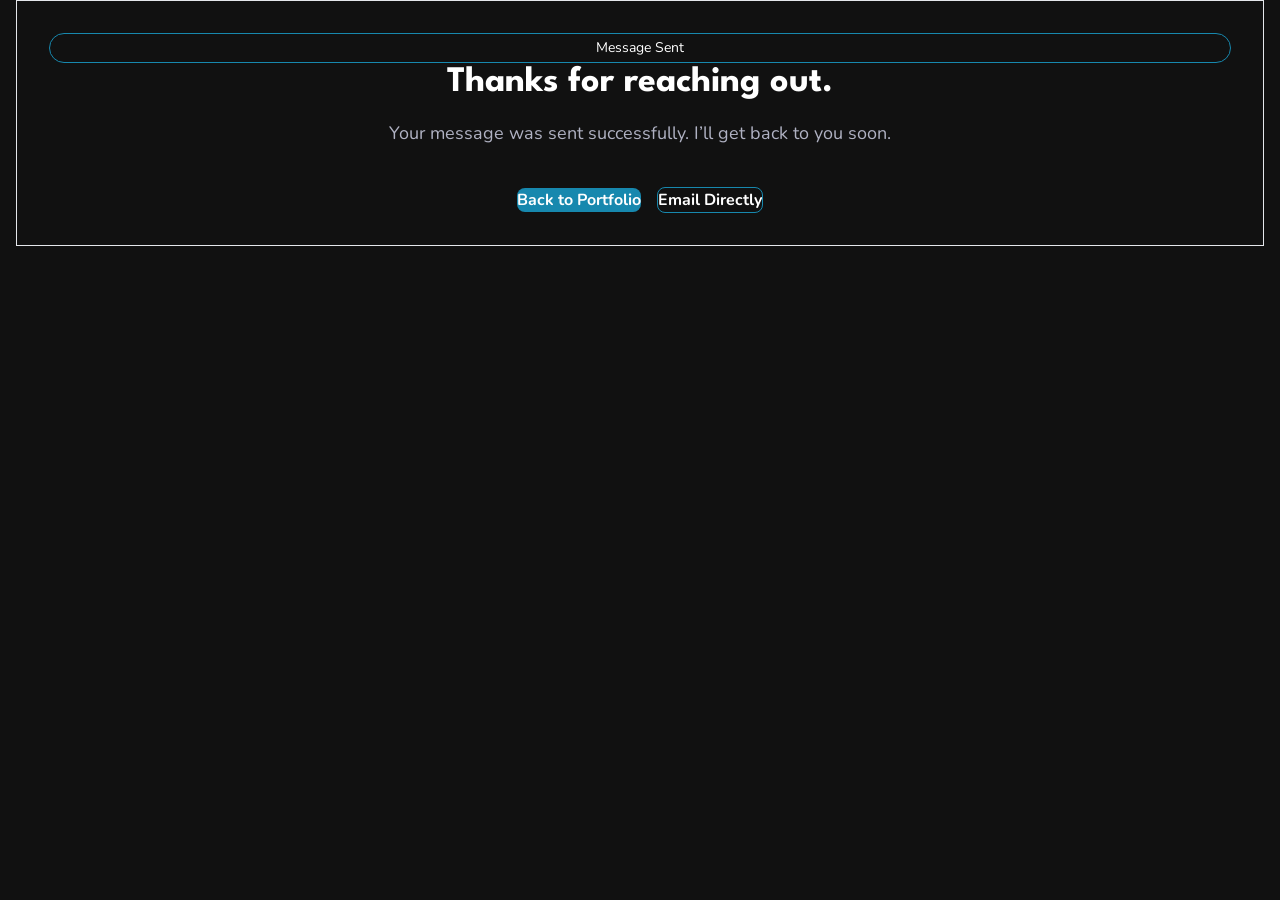
<file: thank-you/index.html>
<!DOCTYPE html>
<html lang="en">
  <head>
    <meta charset="UTF-8" />
    <meta name="viewport" content="width=device-width, initial-scale=1.0" />
    <title>Thank You</title>
    <link rel="stylesheet" href="../font.css" />
    <link rel="stylesheet" href="../output.css" />
    <link rel="stylesheet" href="../style.css" />
  </head>
  <body class="min-h-screen bg-[#111] text-white font-['Nunito']">
    <main class="min-h-screen flex items-center justify-center px-4">
      <section
        class="w-full max-w-2xl rounded-[28px] border border-[#1788ae]/40 bg-[#0f1720] p-8 md:p-12 text-center shadow-[0_20px_80px_rgba(23,136,174,0.18)]"
      >
        <p class="inline-block rounded-full border border-[#1788ae] px-4 py-1 text-sm text-[#23b9eb]">
          Message Sent
        </p>
        <h1 class="mt-6 text-4xl md:text-5xl font-['Spartan'] font-bold">
          Thanks for reaching out.
        </h1>
        <p class="mt-4 text-lg text-[#b0b2c3] leading-8">
          Your message was sent successfully. I’ll get back to you soon.
        </p>
        <div class="mt-10 flex flex-col sm:flex-row items-center justify-center gap-4">
          <a
            href="/"
            class="bg-[#1788ae] hover:bg-[#1280a4] transition rounded-lg px-6 py-3 font-bold"
          >
            Back to Portfolio
          </a>
          <a
            href="https://mail.google.com/mail/?view=cm&fs=1&to=yashsachdev007@gmail.com"
            target="_blank"
            rel="noopener noreferrer"
            class="border border-[#1788ae] text-[#23b9eb] hover:bg-[#1788ae]/10 transition rounded-lg px-6 py-3 font-bold"
          >
            Email Directly
          </a>
        </div>
      </section>
    </main>
  </body>
</html>
</file>
<file: font.css>
@import url('https://fonts.googleapis.com/css2?family=Dancing+Script:wght@400;500;600;700&display=swap');
@import url('https://fonts.googleapis.com/css2?family=Merriweather:ital,wght@0,300;0,400;0,700;1,300;1,400&family=Nunito:wght@300;400;600;700;800;900&family=Russo+One&family=Spartan:wght@700;800;900&display=swap');
</file>
<file: style.css>
#wrapper-canvas canvas {
    max-width: 100%;
}

.project-laptop {
    --laptop-glow: rgba(56, 189, 248, 0.35);
    --screen-fit: cover;
    --screen-scale: 1;
    --screen-position: 50% 0%;
    position: relative;
    width: min(100%, 430px);
    margin: 0 auto;
    padding: 0 6px 28px;
}

.project-laptop-screen {
    position: relative;
    overflow: hidden;
    padding: 10px 8px 10px;
    border-radius: 22px;
    background: linear-gradient(180deg, #334155 0%, #0f172a 18%, #020617 100%);
    border: 1px solid rgba(148, 163, 184, 0.18);
    box-shadow:
        0 34px 78px var(--laptop-glow),
        0 16px 28px rgba(2, 6, 23, 0.5),
        inset 0 1px 0 rgba(255, 255, 255, 0.08);
}

.project-laptop-screen::before {
    content: "";
    position: absolute;
    left: 50%;
    top: 4px;
    transform: translateX(-50%);
    width: 64px;
    height: 7px;
    border-radius: 999px;
    background: linear-gradient(180deg, rgba(100, 116, 139, 0.5), rgba(15, 23, 42, 0.18));
    z-index: 2;
}

.project-laptop-screen::after {
    content: "";
    position: absolute;
    inset: 0;
    border-radius: inherit;
    background:
        linear-gradient(120deg, rgba(255, 255, 255, 0.08) 0%, rgba(255, 255, 255, 0) 34%),
        linear-gradient(180deg, rgba(255, 255, 255, 0.02), rgba(255, 255, 255, 0));
    pointer-events: none;
    z-index: 2;
}

.project-laptop-viewport {
    overflow: hidden;
    width: 100%;
    aspect-ratio: 16 / 9;
    border-radius: 15px;
    border: 1px solid rgba(148, 163, 184, 0.1);
    background: #020617;
    box-shadow:
        inset 0 0 0 1px rgba(255, 255, 255, 0.03),
        0 0 0 1px rgba(15, 23, 42, 0.28);
}

.project-laptop-display {
    display: block;
    width: 100%;
    height: 100%;
    object-fit: var(--screen-fit);
    object-position: var(--screen-position);
    transform: translateZ(0) scale(var(--screen-scale));
    transform-origin: center top;
}

.project-laptop-base {
    position: absolute;
    left: 50%;
    bottom: 8px;
    transform: translateX(-50%);
    width: 114%;
    height: 20px;
    border-radius: 0 0 34px 34px;
    background: linear-gradient(180deg, #e2e8f0 0%, #cbd5e1 16%, #94a3b8 54%, #475569 100%);
    box-shadow:
        0 12px 28px rgba(0, 0, 0, 0.36),
        inset 0 1px 0 rgba(255, 255, 255, 0.36);
}

.project-laptop-base::before {
    content: "";
    position: absolute;
    left: 0;
    right: 0;
    top: 0;
    height: 4px;
    border-radius: 999px;
    background: linear-gradient(90deg, rgba(255, 255, 255, 0.05), rgba(255, 255, 255, 0.45), rgba(255, 255, 255, 0.05));
}

.project-laptop-base::after {
    content: "";
    position: absolute;
    left: 50%;
    top: 3px;
    transform: translateX(-50%);
    width: 23%;
    height: 4px;
    border-radius: 999px;
    background: rgba(15, 23, 42, 0.22);
}

.project-laptop-shadow {
    position: absolute;
    left: 50%;
    bottom: -6px;
    transform: translateX(-50%);
    width: 78%;
    height: 20px;
    border-radius: 999px;
    background: radial-gradient(circle, rgba(15, 23, 42, 0.55) 0%, rgba(15, 23, 42, 0) 72%);
    pointer-events: none;
}
/* Modal Overlay */
.modal-overlay {
    position: fixed;
    inset: 0;
    background: rgba(3, 7, 18, 0.82);
    backdrop-filter: blur(10px);
    opacity: 0;
    visibility: hidden;
    transition: opacity 0.3s ease, visibility 0.3s ease;
    z-index: 999;
}

.modal-overlay.active {
    opacity: 1;
    visibility: visible;
}

/* Modal Container */
.about-modal {
    position: fixed;
    top: 50%;
    left: 50%;
    transform: translate(-50%, -50%) scale(0.94);
    width: min(94vw, 1080px);
    max-height: 88vh;
    background:
        linear-gradient(180deg, rgba(11, 16, 27, 0.98) 0%, rgba(20, 24, 38, 0.98) 100%);
    border: 1px solid rgba(56, 189, 248, 0.16);
    box-shadow:
        0 28px 80px rgba(0, 0, 0, 0.58),
        inset 0 1px 0 rgba(255, 255, 255, 0.03);
    border-radius: 28px;
    z-index: 1000;
    overflow-y: auto;
    opacity: 0;
    visibility: hidden;
    transition: opacity 0.3s ease, visibility 0.3s ease, transform 0.3s ease;
}

.about-modal.active {
    opacity: 1;
    visibility: visible;
    transform: translate(-50%, -50%) scale(1);
}

/* Modal Content */
.modal-content {
    position: relative;
    padding: 42px;
    color: #fff;
    overflow: hidden;
}

.modal-content::before {
    content: "";
    position: absolute;
    inset: 0 0 auto auto;
    width: 320px;
    height: 320px;
    background: radial-gradient(circle, rgba(56, 189, 248, 0.18) 0%, rgba(56, 189, 248, 0) 72%);
    pointer-events: none;
}

.close-btn {
    position: absolute;
    top: 22px;
    right: 22px;
    width: 42px;
    height: 42px;
    background: rgba(30, 41, 59, 0.76);
    border: 1px solid rgba(148, 163, 184, 0.18);
    border-radius: 50%;
    cursor: pointer;
    display: flex;
    align-items: center;
    justify-content: center;
    font-size: 1.55rem;
    line-height: 1;
    color: #f8fafc;
    transition: transform 0.25s ease, background 0.25s ease, border-color 0.25s ease;
    z-index: 10;
}

.close-btn:hover {
    background: rgba(21, 149, 182, 0.95);
    border-color: rgba(56, 189, 248, 0.4);
    transform: rotate(90deg);
}

.modal-header {
    position: relative;
    z-index: 1;
    max-width: 820px;
}

.modal-header h2 {
    margin: 0;
    color: #38bdf8;
    font-family: 'Spartan', sans-serif;
    font-size: clamp(1.7rem, 2.4vw, 2.4rem);
    line-height: 1.15;
    letter-spacing: 0.02em;
}

.modal-body {
    position: relative;
    z-index: 1;
    margin-top: 28px;
}

.about-summary {
    max-width: 860px;
    margin: 0 0 26px;
    color: #cbd5e1;
    font-size: 1.08rem;
    line-height: 1.8;
}

.focus-grid {
    display: grid;
    grid-template-columns: repeat(3, minmax(0, 1fr));
    gap: 18px;
    margin-bottom: 26px;
}

.focus-card {
    padding: 22px;
    border-radius: 20px;
    background:
        linear-gradient(180deg, rgba(15, 23, 42, 0.96) 0%, rgba(17, 24, 39, 0.88) 100%);
    border: 1px solid rgba(56, 189, 248, 0.14);
    box-shadow: inset 0 1px 0 rgba(255, 255, 255, 0.03);
}

.focus-label {
    display: inline-block;
    margin-bottom: 12px;
    color: #38bdf8;
    font-size: 0.76rem;
    font-weight: 700;
    letter-spacing: 0.12em;
    text-transform: uppercase;
}

.focus-card h3 {
    margin: 0 0 10px;
    color: #f8fafc;
    font-size: 1.08rem;
    line-height: 1.45;
}

.focus-card p {
    margin: 0;
    color: #94a3b8;
    font-size: 0.96rem;
    line-height: 1.7;
}

.skills {
    display: flex;
    flex-wrap: wrap;
    gap: 10px;
    margin: 0;
}

.skill-tag {
    padding: 8px 14px;
    border-radius: 999px;
    border: 1px solid rgba(56, 189, 248, 0.2);
    background:
        linear-gradient(135deg, rgba(31, 38, 103, 0.96) 0%, rgba(21, 149, 182, 0.92) 100%);
    color: #eff6ff;
    font-size: 0.86rem;
    font-weight: 600;
    box-shadow: inset 0 1px 0 rgba(255, 255, 255, 0.06);
}

.stack-overview {
    margin-top: 30px;
    padding-top: 24px;
    border-top: 1px solid rgba(148, 163, 184, 0.16);
}

.stack-title {
    margin: 0 0 18px;
    color: #38bdf8;
    font-size: 1.45rem;
    font-family: 'Spartan', sans-serif;
    letter-spacing: 0.02em;
}

.stack-grid {
    display: grid;
    grid-template-columns: repeat(auto-fit, minmax(200px, 1fr));
    gap: 18px;
}

.stack-card {
    padding: 20px;
    border-radius: 20px;
    background:
        linear-gradient(180deg, rgba(10, 15, 25, 0.94) 0%, rgba(18, 24, 38, 0.9) 100%);
    border: 1px solid rgba(56, 189, 248, 0.14);
}

.stack-label {
    display: inline-block;
    margin-bottom: 10px;
    color: #7dd3fc;
    font-size: 0.76rem;
    font-weight: 700;
    text-transform: uppercase;
    letter-spacing: 0.12em;
}

.stack-card h4 {
    margin: 0 0 8px;
    color: #f8fafc;
    font-size: 1.08rem;
}

.stack-card p {
    margin: 0;
    color: #94a3b8;
    font-size: 0.95rem;
    line-height: 1.7;
}

.profile-note {
    display: flex;
    gap: 18px;
    align-items: flex-start;
    margin-top: 26px;
    padding: 20px 22px;
    border-radius: 20px;
    border: 1px solid rgba(34, 197, 94, 0.16);
    background:
        linear-gradient(135deg, rgba(8, 20, 33, 0.96) 0%, rgba(16, 34, 45, 0.92) 100%);
}

.profile-note-label {
    flex-shrink: 0;
    padding: 8px 12px;
    border-radius: 999px;
    background: rgba(34, 197, 94, 0.14);
    color: #86efac;
    font-size: 0.78rem;
    font-weight: 700;
    letter-spacing: 0.12em;
    text-transform: uppercase;
}

.profile-note p {
    margin: 0;
    color: #d1fae5;
    font-size: 0.98rem;
    line-height: 1.7;
}

/* Custom Scrollbar */
.about-modal::-webkit-scrollbar {
    width: 8px;
}

.about-modal::-webkit-scrollbar-track {
    background: rgba(11, 16, 27, 0.96);
}

.about-modal::-webkit-scrollbar-thumb {
    background: linear-gradient(180deg, #1595b6 0%, #1f2667e6 100%);
    border-radius: 999px;
}

.about-modal::-webkit-scrollbar-thumb:hover {
    background: linear-gradient(180deg, #38bdf8 0%, #1f2667e6 100%);
}

@media (max-width: 960px) {
    .focus-grid {
        grid-template-columns: 1fr;
    }
}

@media (max-width: 768px) {
    .about-modal {
        width: 95%;
        max-height: 86vh;
        border-radius: 22px;
    }

    .modal-content {
        padding: 28px 20px;
    }

    .close-btn {
        top: 16px;
        right: 16px;
    }

    .about-summary {
        font-size: 1rem;
    }

    .stack-grid {
        grid-template-columns: 1fr;
    }

    .profile-note {
        flex-direction: column;
    }
}
</file>
<file: output.css>
/*
! tailwindcss v3.4.6 | MIT License | https://tailwindcss.com
*/

/*
1. Prevent padding and border from affecting element width. (https://github.com/mozdevs/cssremedy/issues/4)
2. Allow adding a border to an element by just adding a border-width. (https://github.com/tailwindcss/tailwindcss/pull/116)
*/

*,
::before,
::after {
  box-sizing: border-box;
  /* 1 */
  border-width: 0;
  /* 2 */
  border-style: solid;
  /* 2 */
  border-color: #e5e7eb;
  /* 2 */
}

::before,
::after {
  --tw-content: '';
}

/*
1. Use a consistent sensible line-height in all browsers.
2. Prevent adjustments of font size after orientation changes in iOS.
3. Use a more readable tab size.
4. Use the user's configured `sans` font-family by default.
5. Use the user's configured `sans` font-feature-settings by default.
6. Use the user's configured `sans` font-variation-settings by default.
7. Disable tap highlights on iOS
*/

html,
:host {
  line-height: 1.5;
  /* 1 */
  -webkit-text-size-adjust: 100%;
  /* 2 */
  -moz-tab-size: 4;
  /* 3 */
  -o-tab-size: 4;
     tab-size: 4;
  /* 3 */
  font-family: ui-sans-serif, system-ui, sans-serif, "Apple Color Emoji", "Segoe UI Emoji", "Segoe UI Symbol", "Noto Color Emoji";
  /* 4 */
  font-feature-settings: normal;
  /* 5 */
  font-variation-settings: normal;
  /* 6 */
  -webkit-tap-highlight-color: transparent;
  /* 7 */
}

/*
1. Remove the margin in all browsers.
2. Inherit line-height from `html` so users can set them as a class directly on the `html` element.
*/

body {
  margin: 0;
  /* 1 */
  line-height: inherit;
  /* 2 */
}

/*
1. Add the correct height in Firefox.
2. Correct the inheritance of border color in Firefox. (https://bugzilla.mozilla.org/show_bug.cgi?id=190655)
3. Ensure horizontal rules are visible by default.
*/

hr {
  height: 0;
  /* 1 */
  color: inherit;
  /* 2 */
  border-top-width: 1px;
  /* 3 */
}

/*
Add the correct text decoration in Chrome, Edge, and Safari.
*/

abbr:where([title]) {
  -webkit-text-decoration: underline dotted;
          text-decoration: underline dotted;
}

/*
Remove the default font size and weight for headings.
*/

h1,
h2,
h3,
h4,
h5,
h6 {
  font-size: inherit;
  font-weight: inherit;
}

/*
Reset links to optimize for opt-in styling instead of opt-out.
*/

a {
  color: inherit;
  text-decoration: inherit;
}

/*
Add the correct font weight in Edge and Safari.
*/

b,
strong {
  font-weight: bolder;
}

/*
1. Use the user's configured `mono` font-family by default.
2. Use the user's configured `mono` font-feature-settings by default.
3. Use the user's configured `mono` font-variation-settings by default.
4. Correct the odd `em` font sizing in all browsers.
*/

code,
kbd,
samp,
pre {
  font-family: ui-monospace, SFMono-Regular, Menlo, Monaco, Consolas, "Liberation Mono", "Courier New", monospace;
  /* 1 */
  font-feature-settings: normal;
  /* 2 */
  font-variation-settings: normal;
  /* 3 */
  font-size: 1em;
  /* 4 */
}

/*
Add the correct font size in all browsers.
*/

small {
  font-size: 80%;
}

/*
Prevent `sub` and `sup` elements from affecting the line height in all browsers.
*/

sub,
sup {
  font-size: 75%;
  line-height: 0;
  position: relative;
  vertical-align: baseline;
}

sub {
  bottom: -0.25em;
}

sup {
  top: -0.5em;
}

/*
1. Remove text indentation from table contents in Chrome and Safari. (https://bugs.chromium.org/p/chromium/issues/detail?id=999088, https://bugs.webkit.org/show_bug.cgi?id=201297)
2. Correct table border color inheritance in all Chrome and Safari. (https://bugs.chromium.org/p/chromium/issues/detail?id=935729, https://bugs.webkit.org/show_bug.cgi?id=195016)
3. Remove gaps between table borders by default.
*/

table {
  text-indent: 0;
  /* 1 */
  border-color: inherit;
  /* 2 */
  border-collapse: collapse;
  /* 3 */
}

/*
1. Change the font styles in all browsers.
2. Remove the margin in Firefox and Safari.
3. Remove default padding in all browsers.
*/

button,
input,
optgroup,
select,
textarea {
  font-family: inherit;
  /* 1 */
  font-feature-settings: inherit;
  /* 1 */
  font-variation-settings: inherit;
  /* 1 */
  font-size: 100%;
  /* 1 */
  font-weight: inherit;
  /* 1 */
  line-height: inherit;
  /* 1 */
  letter-spacing: inherit;
  /* 1 */
  color: inherit;
  /* 1 */
  margin: 0;
  /* 2 */
  padding: 0;
  /* 3 */
}

/*
Remove the inheritance of text transform in Edge and Firefox.
*/

button,
select {
  text-transform: none;
}

/*
1. Correct the inability to style clickable types in iOS and Safari.
2. Remove default button styles.
*/

button,
input:where([type='button']),
input:where([type='reset']),
input:where([type='submit']) {
  -webkit-appearance: button;
  /* 1 */
  background-color: transparent;
  /* 2 */
  background-image: none;
  /* 2 */
}

/*
Use the modern Firefox focus style for all focusable elements.
*/

:-moz-focusring {
  outline: auto;
}

/*
Remove the additional `:invalid` styles in Firefox. (https://github.com/mozilla/gecko-dev/blob/2f9eacd9d3d995c937b4251a5557d95d494c9be1/layout/style/res/forms.css#L728-L737)
*/

:-moz-ui-invalid {
  box-shadow: none;
}

/*
Add the correct vertical alignment in Chrome and Firefox.
*/

progress {
  vertical-align: baseline;
}

/*
Correct the cursor style of increment and decrement buttons in Safari.
*/

::-webkit-inner-spin-button,
::-webkit-outer-spin-button {
  height: auto;
}

/*
1. Correct the odd appearance in Chrome and Safari.
2. Correct the outline style in Safari.
*/

[type='search'] {
  -webkit-appearance: textfield;
  /* 1 */
  outline-offset: -2px;
  /* 2 */
}

/*
Remove the inner padding in Chrome and Safari on macOS.
*/

::-webkit-search-decoration {
  -webkit-appearance: none;
}

/*
1. Correct the inability to style clickable types in iOS and Safari.
2. Change font properties to `inherit` in Safari.
*/

::-webkit-file-upload-button {
  -webkit-appearance: button;
  /* 1 */
  font: inherit;
  /* 2 */
}

/*
Add the correct display in Chrome and Safari.
*/

summary {
  display: list-item;
}

/*
Removes the default spacing and border for appropriate elements.
*/

blockquote,
dl,
dd,
h1,
h2,
h3,
h4,
h5,
h6,
hr,
figure,
p,
pre {
  margin: 0;
}

fieldset {
  margin: 0;
  padding: 0;
}

legend {
  padding: 0;
}

ol,
ul,
menu {
  list-style: none;
  margin: 0;
  padding: 0;
}

/*
Reset default styling for dialogs.
*/

dialog {
  padding: 0;
}

/*
Prevent resizing textareas horizontally by default.
*/

textarea {
  resize: vertical;
}

/*
1. Reset the default placeholder opacity in Firefox. (https://github.com/tailwindlabs/tailwindcss/issues/3300)
2. Set the default placeholder color to the user's configured gray 400 color.
*/

input::-moz-placeholder, textarea::-moz-placeholder {
  opacity: 1;
  /* 1 */
  color: #9ca3af;
  /* 2 */
}

input::placeholder,
textarea::placeholder {
  opacity: 1;
  /* 1 */
  color: #9ca3af;
  /* 2 */
}

/*
Set the default cursor for buttons.
*/

button,
[role="button"] {
  cursor: pointer;
}

/*
Make sure disabled buttons don't get the pointer cursor.
*/

:disabled {
  cursor: default;
}

/*
1. Make replaced elements `display: block` by default. (https://github.com/mozdevs/cssremedy/issues/14)
2. Add `vertical-align: middle` to align replaced elements more sensibly by default. (https://github.com/jensimmons/cssremedy/issues/14#issuecomment-634934210)
   This can trigger a poorly considered lint error in some tools but is included by design.
*/

img,
svg,
video,
canvas,
audio,
iframe,
embed,
object {
  display: block;
  /* 1 */
  vertical-align: middle;
  /* 2 */
}

/*
Constrain images and videos to the parent width and preserve their intrinsic aspect ratio. (https://github.com/mozdevs/cssremedy/issues/14)
*/

img,
video {
  max-width: 100%;
  height: auto;
}

/* Make elements with the HTML hidden attribute stay hidden by default */

[hidden] {
  display: none;
}

*, ::before, ::after {
  --tw-border-spacing-x: 0;
  --tw-border-spacing-y: 0;
  --tw-translate-x: 0;
  --tw-translate-y: 0;
  --tw-rotate: 0;
  --tw-skew-x: 0;
  --tw-skew-y: 0;
  --tw-scale-x: 1;
  --tw-scale-y: 1;
  --tw-pan-x:  ;
  --tw-pan-y:  ;
  --tw-pinch-zoom:  ;
  --tw-scroll-snap-strictness: proximity;
  --tw-gradient-from-position:  ;
  --tw-gradient-via-position:  ;
  --tw-gradient-to-position:  ;
  --tw-ordinal:  ;
  --tw-slashed-zero:  ;
  --tw-numeric-figure:  ;
  --tw-numeric-spacing:  ;
  --tw-numeric-fraction:  ;
  --tw-ring-inset:  ;
  --tw-ring-offset-width: 0px;
  --tw-ring-offset-color: #fff;
  --tw-ring-color: rgb(59 130 246 / 0.5);
  --tw-ring-offset-shadow: 0 0 #0000;
  --tw-ring-shadow: 0 0 #0000;
  --tw-shadow: 0 0 #0000;
  --tw-shadow-colored: 0 0 #0000;
  --tw-blur:  ;
  --tw-brightness:  ;
  --tw-contrast:  ;
  --tw-grayscale:  ;
  --tw-hue-rotate:  ;
  --tw-invert:  ;
  --tw-saturate:  ;
  --tw-sepia:  ;
  --tw-drop-shadow:  ;
  --tw-backdrop-blur:  ;
  --tw-backdrop-brightness:  ;
  --tw-backdrop-contrast:  ;
  --tw-backdrop-grayscale:  ;
  --tw-backdrop-hue-rotate:  ;
  --tw-backdrop-invert:  ;
  --tw-backdrop-opacity:  ;
  --tw-backdrop-saturate:  ;
  --tw-backdrop-sepia:  ;
  --tw-contain-size:  ;
  --tw-contain-layout:  ;
  --tw-contain-paint:  ;
  --tw-contain-style:  ;
}

::backdrop {
  --tw-border-spacing-x: 0;
  --tw-border-spacing-y: 0;
  --tw-translate-x: 0;
  --tw-translate-y: 0;
  --tw-rotate: 0;
  --tw-skew-x: 0;
  --tw-skew-y: 0;
  --tw-scale-x: 1;
  --tw-scale-y: 1;
  --tw-pan-x:  ;
  --tw-pan-y:  ;
  --tw-pinch-zoom:  ;
  --tw-scroll-snap-strictness: proximity;
  --tw-gradient-from-position:  ;
  --tw-gradient-via-position:  ;
  --tw-gradient-to-position:  ;
  --tw-ordinal:  ;
  --tw-slashed-zero:  ;
  --tw-numeric-figure:  ;
  --tw-numeric-spacing:  ;
  --tw-numeric-fraction:  ;
  --tw-ring-inset:  ;
  --tw-ring-offset-width: 0px;
  --tw-ring-offset-color: #fff;
  --tw-ring-color: rgb(59 130 246 / 0.5);
  --tw-ring-offset-shadow: 0 0 #0000;
  --tw-ring-shadow: 0 0 #0000;
  --tw-shadow: 0 0 #0000;
  --tw-shadow-colored: 0 0 #0000;
  --tw-blur:  ;
  --tw-brightness:  ;
  --tw-contrast:  ;
  --tw-grayscale:  ;
  --tw-hue-rotate:  ;
  --tw-invert:  ;
  --tw-saturate:  ;
  --tw-sepia:  ;
  --tw-drop-shadow:  ;
  --tw-backdrop-blur:  ;
  --tw-backdrop-brightness:  ;
  --tw-backdrop-contrast:  ;
  --tw-backdrop-grayscale:  ;
  --tw-backdrop-hue-rotate:  ;
  --tw-backdrop-invert:  ;
  --tw-backdrop-opacity:  ;
  --tw-backdrop-saturate:  ;
  --tw-backdrop-sepia:  ;
  --tw-contain-size:  ;
  --tw-contain-layout:  ;
  --tw-contain-paint:  ;
  --tw-contain-style:  ;
}

.pointer-events-none {
  pointer-events: none;
}

.pointer-events-auto {
  pointer-events: auto;
}

.visible {
  visibility: visible;
}

.absolute {
  position: absolute;
}

.relative {
  position: relative;
}

.inset-0 {
  inset: 0px;
}

.inset-y-0 {
  top: 0px;
  bottom: 0px;
}

.-right-7 {
  right: -1.75rem;
}

.bottom-0 {
  bottom: 0px;
}

.left-1\/2 {
  left: 50%;
}

.left-1\/4 {
  left: 25%;
}

.right-1\/2 {
  right: 50%;
}

.right-1\/4 {
  right: 25%;
}

.right-8 {
  right: 2rem;
}

.top-0 {
  top: 0px;
}

.top-1\/2 {
  top: 50%;
}

.top-11 {
  top: 2.75rem;
}

.top-5 {
  top: 1.25rem;
}

.start-0 {
  inset-inline-start: 0px;
}

.z-10 {
  z-index: 10;
}

.order-2 {
  order: 2;
}

.order-1 {
  order: 1;
}

.m-12 {
  margin: 3rem;
}

.mx-auto {
  margin-left: auto;
  margin-right: auto;
}

.my-4 {
  margin-top: 1rem;
  margin-bottom: 1rem;
}

.my-12 {
  margin-top: 3rem;
  margin-bottom: 3rem;
}

.mx-12 {
  margin-left: 3rem;
  margin-right: 3rem;
}

.mx-4 {
  margin-left: 1rem;
  margin-right: 1rem;
}

.mx-2 {
  margin-left: 0.5rem;
  margin-right: 0.5rem;
}

.-mx-4 {
  margin-left: -1rem;
  margin-right: -1rem;
}

.\!-mx-4 {
  margin-left: -1rem !important;
  margin-right: -1rem !important;
}

.-mt-10 {
  margin-top: -2.5rem;
}

.mb-20 {
  margin-bottom: 5rem;
}

.ml-4 {
  margin-left: 1rem;
}

.ml-auto {
  margin-left: auto;
}

.mr-12 {
  margin-right: 3rem;
}

.mr-auto {
  margin-right: auto;
}

.mt-2 {
  margin-top: 0.5rem;
}

.mt-20 {
  margin-top: 5rem;
}

.mt-4 {
  margin-top: 1rem;
}

.mt-10 {
  margin-top: 2.5rem;
}

.mt-16 {
  margin-top: 4rem;
}

.mt-12 {
  margin-top: 3rem;
}

.mt-8 {
  margin-top: 2rem;
}

.ml-6 {
  margin-left: 1.5rem;
}

.mb-2 {
  margin-bottom: 0.5rem;
}

.mb-4 {
  margin-bottom: 1rem;
}

.me-2 {
  margin-inline-end: 0.5rem;
}

.block {
  display: block;
}

.inline {
  display: inline;
}

.flex {
  display: flex;
}

.hidden {
  display: none;
}

.h-4 {
  height: 1rem;
}

.h-\[1px\] {
  height: 1px;
}

.h-screen {
  height: 100vh;
}

.h-80 {
  height: 20rem;
}

.h-\[180px\] {
  height: 180px;
}

.h-\[100px\] {
  height: 100px;
}

.h-\[120px\] {
  height: 120px;
}

.w-4 {
  width: 1rem;
}

.w-7 {
  width: 1.75rem;
}

.w-\[2px\] {
  width: 2px;
}

.w-\[300px\] {
  width: 300px;
}

.w-full {
  width: 100%;
}

.w-max {
  width: -moz-max-content;
  width: max-content;
}

.w-\[180px\] {
  width: 180px;
}

.\!w-full {
  width: 100% !important;
}

.w-\[100px\] {
  width: 100px;
}

.w-\[120px\] {
  width: 120px;
}

.w-5 {
  width: 1.25rem;
}

.max-w-\[400px\] {
  max-width: 400px;
}

.max-w-screen-xl {
  max-width: 1280px;
}

.max-w-\[800px\] {
  max-width: 800px;
}

.max-w-\[\] {
  max-width: ;
}

.max-w-\[600px\] {
  max-width: 600px;
}

.max-w-sm {
  max-width: 24rem;
}

.shrink-0 {
  flex-shrink: 0;
}

.grow {
  flex-grow: 1;
}

.basis-1 {
  flex-basis: 0.25rem;
}

.basis-full {
  flex-basis: 100%;
}

.-translate-x-1\/2 {
  --tw-translate-x: -50%;
  transform: translate(var(--tw-translate-x), var(--tw-translate-y)) rotate(var(--tw-rotate)) skewX(var(--tw-skew-x)) skewY(var(--tw-skew-y)) scaleX(var(--tw-scale-x)) scaleY(var(--tw-scale-y));
}

.-translate-y-1\/2 {
  --tw-translate-y: -50%;
  transform: translate(var(--tw-translate-x), var(--tw-translate-y)) rotate(var(--tw-rotate)) skewX(var(--tw-skew-x)) skewY(var(--tw-skew-y)) scaleX(var(--tw-scale-x)) scaleY(var(--tw-scale-y));
}

.-translate-y-\[80px\] {
  --tw-translate-y: -80px;
  transform: translate(var(--tw-translate-x), var(--tw-translate-y)) rotate(var(--tw-rotate)) skewX(var(--tw-skew-x)) skewY(var(--tw-skew-y)) scaleX(var(--tw-scale-x)) scaleY(var(--tw-scale-y));
}

.rotate-90 {
  --tw-rotate: 90deg;
  transform: translate(var(--tw-translate-x), var(--tw-translate-y)) rotate(var(--tw-rotate)) skewX(var(--tw-skew-x)) skewY(var(--tw-skew-y)) scaleX(var(--tw-scale-x)) scaleY(var(--tw-scale-y));
}

.transform {
  transform: translate(var(--tw-translate-x), var(--tw-translate-y)) rotate(var(--tw-rotate)) skewX(var(--tw-skew-x)) skewY(var(--tw-skew-y)) scaleX(var(--tw-scale-x)) scaleY(var(--tw-scale-y));
}

.cursor-grab {
  cursor: grab;
}

.flex-col {
  flex-direction: column;
}

.flex-wrap {
  flex-wrap: wrap;
}

.items-center {
  align-items: center;
}

.justify-center {
  justify-content: center;
}

.justify-between {
  justify-content: space-between;
}

.gap-1 {
  gap: 0.25rem;
}

.gap-2 {
  gap: 0.5rem;
}

.gap-4 {
  gap: 1rem;
}

.gap-\[80px\] {
  gap: 80px;
}

.gap-10 {
  gap: 2.5rem;
}

.gap-6 {
  gap: 1.5rem;
}

.space-y-6 > :not([hidden]) ~ :not([hidden]) {
  --tw-space-y-reverse: 0;
  margin-top: calc(1.5rem * calc(1 - var(--tw-space-y-reverse)));
  margin-bottom: calc(1.5rem * var(--tw-space-y-reverse));
}

.self-center {
  align-self: center;
}

.rounded {
  border-radius: 0.25rem;
}

.rounded-\[50px\] {
  border-radius: 50px;
}

.rounded-full {
  border-radius: 9999px;
}

.rounded-md {
  border-radius: 0.375rem;
}

.rounded-lg {
  border-radius: 0.5rem;
}

.border {
  border-width: 1px;
}

.border-\[3px\] {
  border-width: 3px;
}

.border-2 {
  border-width: 2px;
}

.border-b-2 {
  border-bottom-width: 2px;
}

.border-\[\#1788ae\] {
  --tw-border-opacity: 1;
  border-color: rgb(23 136 174 / var(--tw-border-opacity));
}

.border-\[\#459bd5\] {
  --tw-border-opacity: 1;
  border-color: rgb(69 155 213 / var(--tw-border-opacity));
}

.border-\[\#999\] {
  --tw-border-opacity: 1;
  border-color: rgb(153 153 153 / var(--tw-border-opacity));
}

.border-\[\#fc815c\] {
  --tw-border-opacity: 1;
  border-color: rgb(252 129 92 / var(--tw-border-opacity));
}

.border-\[\#ffe578\] {
  --tw-border-opacity: 1;
  border-color: rgb(255 229 120 / var(--tw-border-opacity));
}

.border-\[\#47afa1\] {
  --tw-border-opacity: 1;
  border-color: rgb(71 175 161 / var(--tw-border-opacity));
}

.border-gray-300 {
  --tw-border-opacity: 1;
  border-color: rgb(209 213 219 / var(--tw-border-opacity));
}

.bg-\[\#111\] {
  --tw-bg-opacity: 1;
  background-color: rgb(17 17 17 / var(--tw-bg-opacity));
}

.bg-\[\#1788ae\] {
  --tw-bg-opacity: 1;
  background-color: rgb(23 136 174 / var(--tw-bg-opacity));
}

.bg-\[\#4595eb\] {
  --tw-bg-opacity: 1;
  background-color: rgb(69 149 235 / var(--tw-bg-opacity));
}

.bg-\[\#459bd5\] {
  --tw-bg-opacity: 1;
  background-color: rgb(69 155 213 / var(--tw-bg-opacity));
}

.bg-\[\#fc815c\] {
  --tw-bg-opacity: 1;
  background-color: rgb(252 129 92 / var(--tw-bg-opacity));
}

.bg-\[\#ffe578\] {
  --tw-bg-opacity: 1;
  background-color: rgb(255 229 120 / var(--tw-bg-opacity));
}

.bg-\[\#ffe578ffe578\] {
  background-color: #ffe578ffe578;
}

.bg-\[\#47afa1\] {
  --tw-bg-opacity: 1;
  background-color: rgb(71 175 161 / var(--tw-bg-opacity));
}

.bg-slate-500 {
  --tw-bg-opacity: 1;
  background-color: rgb(100 116 139 / var(--tw-bg-opacity));
}

.bg-white {
  --tw-bg-opacity: 1;
  background-color: rgb(255 255 255 / var(--tw-bg-opacity));
}

.bg-\[\] {
  background-color: ;
}

.bg-\[\#\#1f2937\] {
  background-color: ##1f2937;
}

.bg-\[\#1f2937\] {
  --tw-bg-opacity: 1;
  background-color: rgb(31 41 55 / var(--tw-bg-opacity));
}

.bg-gray-50 {
  --tw-bg-opacity: 1;
  background-color: rgb(249 250 251 / var(--tw-bg-opacity));
}

.bg-blue-700 {
  --tw-bg-opacity: 1;
  background-color: rgb(29 78 216 / var(--tw-bg-opacity));
}

.bg-\[\[\#1788ae\]\] {
  background-color: [#1788ae];
}

.bg-gradient-to-l {
  background-image: linear-gradient(to left, var(--tw-gradient-stops));
}

.from-\[\#1595b6\] {
  --tw-gradient-from: #1595b6 var(--tw-gradient-from-position);
  --tw-gradient-to: rgb(21 149 182 / 0) var(--tw-gradient-to-position);
  --tw-gradient-stops: var(--tw-gradient-from), var(--tw-gradient-to);
}

.to-\[\#1f2667e6\] {
  --tw-gradient-to: #1f2667e6 var(--tw-gradient-to-position);
}

.p-8 {
  padding: 2rem;
}

.p-9 {
  padding: 2.25rem;
}

.p-2\.5 {
  padding: 0.625rem;
}

.px-4 {
  padding-left: 1rem;
  padding-right: 1rem;
}

.px-5 {
  padding-left: 1.25rem;
  padding-right: 1.25rem;
}

.px-\[10px\] {
  padding-left: 10px;
  padding-right: 10px;
}

.py-2 {
  padding-top: 0.5rem;
  padding-bottom: 0.5rem;
}

.py-\[5px\] {
  padding-top: 5px;
  padding-bottom: 5px;
}

.px-3 {
  padding-left: 0.75rem;
  padding-right: 0.75rem;
}

.py-1 {
  padding-top: 0.25rem;
  padding-bottom: 0.25rem;
}

.px-2 {
  padding-left: 0.5rem;
  padding-right: 0.5rem;
}

.\!py-12 {
  padding-top: 3rem !important;
  padding-bottom: 3rem !important;
}

.\!py-14 {
  padding-top: 3.5rem !important;
  padding-bottom: 3.5rem !important;
}

.py-2\.5 {
  padding-top: 0.625rem;
  padding-bottom: 0.625rem;
}

.pb-8 {
  padding-bottom: 2rem;
}

.pb-12 {
  padding-bottom: 3rem;
}

.pb-16 {
  padding-bottom: 4rem;
}

.pt-16 {
  padding-top: 4rem;
}

.pt-12 {
  padding-top: 3rem;
}

.\!pt-12 {
  padding-top: 3rem !important;
}

.pt-6 {
  padding-top: 1.5rem;
}

.ps-10 {
  padding-inline-start: 2.5rem;
}

.ps-3\.5 {
  padding-inline-start: 0.875rem;
}

.pb-20 {
  padding-bottom: 5rem;
}

.pb-10 {
  padding-bottom: 2.5rem;
}

.text-left {
  text-align: left;
}

.text-center {
  text-align: center;
}

.text-right {
  text-align: right;
}

.text-justify {
  text-align: justify;
}

.font-\[\'Merriweather\'\] {
  font-family: 'Merriweather';
}

.font-\[\'Nunito\'\] {
  font-family: 'Nunito';
}

.font-\[\'Spartan\'\] {
  font-family: 'Spartan';
}

.text-4xl {
  font-size: 2.25rem;
  line-height: 2.5rem;
}

.text-\[40px\] {
  font-size: 40px;
}

.text-lg {
  font-size: 1.125rem;
  line-height: 1.75rem;
}

.text-2xl {
  font-size: 1.5rem;
  line-height: 2rem;
}

.text-base {
  font-size: 1rem;
  line-height: 1.5rem;
}

.text-sm {
  font-size: 0.875rem;
  line-height: 1.25rem;
}

.text-3xl {
  font-size: 1.875rem;
  line-height: 2.25rem;
}

.text-xs {
  font-size: 0.75rem;
  line-height: 1rem;
}

.text-xl {
  font-size: 1.25rem;
  line-height: 1.75rem;
}

.font-bold {
  font-weight: 700;
}

.font-extrabold {
  font-weight: 800;
}

.font-medium {
  font-weight: 500;
}

.italic {
  font-style: italic;
}

.text-\[\#1788ae\] {
  --tw-text-opacity: 1;
  color: rgb(23 136 174 / var(--tw-text-opacity));
}

.text-\[\#459bd5\] {
  --tw-text-opacity: 1;
  color: rgb(69 155 213 / var(--tw-text-opacity));
}

.text-\[\#b0b2c3\] {
  --tw-text-opacity: 1;
  color: rgb(176 178 195 / var(--tw-text-opacity));
}

.text-\[\#fc815c\] {
  --tw-text-opacity: 1;
  color: rgb(252 129 92 / var(--tw-text-opacity));
}

.text-\[\#ffe578\] {
  --tw-text-opacity: 1;
  color: rgb(255 229 120 / var(--tw-text-opacity));
}

.text-black {
  --tw-text-opacity: 1;
  color: rgb(0 0 0 / var(--tw-text-opacity));
}

.text-white {
  --tw-text-opacity: 1;
  color: rgb(255 255 255 / var(--tw-text-opacity));
}

.text-\[\#47afa1\] {
  --tw-text-opacity: 1;
  color: rgb(71 175 161 / var(--tw-text-opacity));
}

.text-\[rgb\(59\2c 130\2c 246\)\] {
  --tw-text-opacity: 1;
  color: rgb(59 130 246 / var(--tw-text-opacity));
}

.text-\[rgb\] {
  color: rgb;
}

.text-gray-500 {
  --tw-text-opacity: 1;
  color: rgb(107 114 128 / var(--tw-text-opacity));
}

.text-gray-900 {
  --tw-text-opacity: 1;
  color: rgb(17 24 39 / var(--tw-text-opacity));
}

.text-gray-300 {
  --tw-text-opacity: 1;
  color: rgb(209 213 219 / var(--tw-text-opacity));
}

.shadow-\[0_0_100px_-30px_rgba\(59\2c 130\2c 246\2c 0\.8\)\] {
  --tw-shadow: 0 0 100px -30px rgba(59,130,246,0.8);
  --tw-shadow-colored: 0 0 100px -30px var(--tw-shadow-color);
  box-shadow: var(--tw-ring-offset-shadow, 0 0 #0000), var(--tw-ring-shadow, 0 0 #0000), var(--tw-shadow);
}

.shadow {
  --tw-shadow: 0 1px 3px 0 rgb(0 0 0 / 0.1), 0 1px 2px -1px rgb(0 0 0 / 0.1);
  --tw-shadow-colored: 0 1px 3px 0 var(--tw-shadow-color), 0 1px 2px -1px var(--tw-shadow-color);
  box-shadow: var(--tw-ring-offset-shadow, 0 0 #0000), var(--tw-ring-shadow, 0 0 #0000), var(--tw-shadow);
}

.shadow-lg {
  --tw-shadow: 0 10px 15px -3px rgb(0 0 0 / 0.1), 0 4px 6px -4px rgb(0 0 0 / 0.1);
  --tw-shadow-colored: 0 10px 15px -3px var(--tw-shadow-color), 0 4px 6px -4px var(--tw-shadow-color);
  box-shadow: var(--tw-ring-offset-shadow, 0 0 #0000), var(--tw-ring-shadow, 0 0 #0000), var(--tw-shadow);
}

.shadow-\[0_0px_60px_rgba\(59\2c 130\2c 246\2c 0\.6\)\] {
  --tw-shadow: 0 0px 60px rgba(59,130,246,0.6);
  --tw-shadow-colored: 0 0px 60px var(--tw-shadow-color);
  box-shadow: var(--tw-ring-offset-shadow, 0 0 #0000), var(--tw-ring-shadow, 0 0 #0000), var(--tw-shadow);
}

.shadow-\[0_0px_70px_rgba\(59\2c 130\2c 246\2c 0\.6\)\] {
  --tw-shadow: 0 0px 70px rgba(59,130,246,0.6);
  --tw-shadow-colored: 0 0px 70px var(--tw-shadow-color);
  box-shadow: var(--tw-ring-offset-shadow, 0 0 #0000), var(--tw-ring-shadow, 0 0 #0000), var(--tw-shadow);
}

.shadow-\[0_0px_70px_rgba\(59\2c 130\2c 246\2c 0\.5\)\] {
  --tw-shadow: 0 0px 70px rgba(59,130,246,0.5);
  --tw-shadow-colored: 0 0px 70px var(--tw-shadow-color);
  box-shadow: var(--tw-ring-offset-shadow, 0 0 #0000), var(--tw-ring-shadow, 0 0 #0000), var(--tw-shadow);
}

.shadow-\[0_0px_50px_rgba\(59\2c 130\2c 246\2c 0\.6\)\] {
  --tw-shadow: 0 0px 50px rgba(59,130,246,0.6);
  --tw-shadow-colored: 0 0px 50px var(--tw-shadow-color);
  box-shadow: var(--tw-ring-offset-shadow, 0 0 #0000), var(--tw-ring-shadow, 0 0 #0000), var(--tw-shadow);
}

.shadow-white {
  --tw-shadow-color: #fff;
  --tw-shadow: var(--tw-shadow-colored);
}

.outline-none {
  outline: 2px solid transparent;
  outline-offset: 2px;
}

.drop-shadow-\[0_0_100px_-30px_rgba\(59\2c 130\2c 246\2c 0\.8\)\] {
  --tw-drop-shadow: drop-shadow(0 0 100px -30px rgba(59,130,246,0.8));
  filter: var(--tw-blur) var(--tw-brightness) var(--tw-contrast) var(--tw-grayscale) var(--tw-hue-rotate) var(--tw-invert) var(--tw-saturate) var(--tw-sepia) var(--tw-drop-shadow);
}

.drop-shadow {
  --tw-drop-shadow: drop-shadow(0 1px 2px rgb(0 0 0 / 0.1)) drop-shadow(0 1px 1px rgb(0 0 0 / 0.06));
  filter: var(--tw-blur) var(--tw-brightness) var(--tw-contrast) var(--tw-grayscale) var(--tw-hue-rotate) var(--tw-invert) var(--tw-saturate) var(--tw-sepia) var(--tw-drop-shadow);
}

.drop-shadow-md {
  --tw-drop-shadow: drop-shadow(0 4px 3px rgb(0 0 0 / 0.07)) drop-shadow(0 2px 2px rgb(0 0 0 / 0.06));
  filter: var(--tw-blur) var(--tw-brightness) var(--tw-contrast) var(--tw-grayscale) var(--tw-hue-rotate) var(--tw-invert) var(--tw-saturate) var(--tw-sepia) var(--tw-drop-shadow);
}

.drop-shadow-\[0_35px_35px_rgba\(0\2c 0\2c 0\2c 0\.25\)\] {
  --tw-drop-shadow: drop-shadow(0 35px 35px rgba(0,0,0,0.25));
  filter: var(--tw-blur) var(--tw-brightness) var(--tw-contrast) var(--tw-grayscale) var(--tw-hue-rotate) var(--tw-invert) var(--tw-saturate) var(--tw-sepia) var(--tw-drop-shadow);
}

.drop-shadow-\[0_35px_35px_rgba\(250\2c 0\2c 0\2c 0\.25\)\] {
  --tw-drop-shadow: drop-shadow(0 35px 35px rgba(250,0,0,0.25));
  filter: var(--tw-blur) var(--tw-brightness) var(--tw-contrast) var(--tw-grayscale) var(--tw-hue-rotate) var(--tw-invert) var(--tw-saturate) var(--tw-sepia) var(--tw-drop-shadow);
}

.drop-shadow-\[0_100px_-30px_rgba\(59\2c 130\2c 246\2c 0\.8\)\] {
  --tw-drop-shadow: drop-shadow(0 100px -30px rgba(59,130,246,0.8));
  filter: var(--tw-blur) var(--tw-brightness) var(--tw-contrast) var(--tw-grayscale) var(--tw-hue-rotate) var(--tw-invert) var(--tw-saturate) var(--tw-sepia) var(--tw-drop-shadow);
}

.drop-shadow-\[0_100px_30px_rgba\(59\2c 130\2c 246\2c 0\.8\)\] {
  --tw-drop-shadow: drop-shadow(0 100px 30px rgba(59,130,246,0.8));
  filter: var(--tw-blur) var(--tw-brightness) var(--tw-contrast) var(--tw-grayscale) var(--tw-hue-rotate) var(--tw-invert) var(--tw-saturate) var(--tw-sepia) var(--tw-drop-shadow);
}

.drop-shadow-\[0_0_30px_rgba\(59\2c 130\2c 246\2c 0\.8\)\] {
  --tw-drop-shadow: drop-shadow(0 0 30px rgba(59,130,246,0.8));
  filter: var(--tw-blur) var(--tw-brightness) var(--tw-contrast) var(--tw-grayscale) var(--tw-hue-rotate) var(--tw-invert) var(--tw-saturate) var(--tw-sepia) var(--tw-drop-shadow);
}

.drop-shadow-\[0_0_20px_rgba\(59\2c 130\2c 246\2c 0\.8\)\] {
  --tw-drop-shadow: drop-shadow(0 0 20px rgba(59,130,246,0.8));
  filter: var(--tw-blur) var(--tw-brightness) var(--tw-contrast) var(--tw-grayscale) var(--tw-hue-rotate) var(--tw-invert) var(--tw-saturate) var(--tw-sepia) var(--tw-drop-shadow);
}

.drop-shadow-\[0_0_50px_rgba\(59\2c 130\2c 246\2c 0\.8\)\] {
  --tw-drop-shadow: drop-shadow(0 0 50px rgba(59,130,246,0.8));
  filter: var(--tw-blur) var(--tw-brightness) var(--tw-contrast) var(--tw-grayscale) var(--tw-hue-rotate) var(--tw-invert) var(--tw-saturate) var(--tw-sepia) var(--tw-drop-shadow);
}

.drop-shadow-\[0_0_50px_rgba\(59\2c 130\2c 246\2c 0\.5\)\] {
  --tw-drop-shadow: drop-shadow(0 0 50px rgba(59,130,246,0.5));
  filter: var(--tw-blur) var(--tw-brightness) var(--tw-contrast) var(--tw-grayscale) var(--tw-hue-rotate) var(--tw-invert) var(--tw-saturate) var(--tw-sepia) var(--tw-drop-shadow);
}

.drop-shadow-\[0_0_50px_459bd5\] {
  --tw-drop-shadow: drop-shadow(0 0 50px 459bd5);
  filter: var(--tw-blur) var(--tw-brightness) var(--tw-contrast) var(--tw-grayscale) var(--tw-hue-rotate) var(--tw-invert) var(--tw-saturate) var(--tw-sepia) var(--tw-drop-shadow);
}

.drop-shadow-\[0_0_50px_\#459bd5\] {
  --tw-drop-shadow: drop-shadow(0 0 50px #459bd5);
  filter: var(--tw-blur) var(--tw-brightness) var(--tw-contrast) var(--tw-grayscale) var(--tw-hue-rotate) var(--tw-invert) var(--tw-saturate) var(--tw-sepia) var(--tw-drop-shadow);
}

.drop-shadow-\[0_0_60px_rgba\(59\2c 130\2c 246\2c 0\.5\)\] {
  --tw-drop-shadow: drop-shadow(0 0 60px rgba(59,130,246,0.5));
  filter: var(--tw-blur) var(--tw-brightness) var(--tw-contrast) var(--tw-grayscale) var(--tw-hue-rotate) var(--tw-invert) var(--tw-saturate) var(--tw-sepia) var(--tw-drop-shadow);
}

.drop-shadow-\[0_0_60px_rgba\(59\2c 130\2c 246\2c 0\.3\)\] {
  --tw-drop-shadow: drop-shadow(0 0 60px rgba(59,130,246,0.3));
  filter: var(--tw-blur) var(--tw-brightness) var(--tw-contrast) var(--tw-grayscale) var(--tw-hue-rotate) var(--tw-invert) var(--tw-saturate) var(--tw-sepia) var(--tw-drop-shadow);
}

.drop-shadow-\[0_0_60px_rgba\(59\2c 130\2c 246\2c 0\.4\)\] {
  --tw-drop-shadow: drop-shadow(0 0 60px rgba(59,130,246,0.4));
  filter: var(--tw-blur) var(--tw-brightness) var(--tw-contrast) var(--tw-grayscale) var(--tw-hue-rotate) var(--tw-invert) var(--tw-saturate) var(--tw-sepia) var(--tw-drop-shadow);
}

.drop-shadow-\[0_0_30px_rgba\(59\2c 130\2c 246\2c 0\.4\)\] {
  --tw-drop-shadow: drop-shadow(0 0 30px rgba(59,130,246,0.4));
  filter: var(--tw-blur) var(--tw-brightness) var(--tw-contrast) var(--tw-grayscale) var(--tw-hue-rotate) var(--tw-invert) var(--tw-saturate) var(--tw-sepia) var(--tw-drop-shadow);
}

.drop-shadow-\[0_0_50px_rgba\(59\2c 130\2c 246\2c 0\.4\)\] {
  --tw-drop-shadow: drop-shadow(0 0 50px rgba(59,130,246,0.4));
  filter: var(--tw-blur) var(--tw-brightness) var(--tw-contrast) var(--tw-grayscale) var(--tw-hue-rotate) var(--tw-invert) var(--tw-saturate) var(--tw-sepia) var(--tw-drop-shadow);
}

.drop-shadow-2xl {
  --tw-drop-shadow: drop-shadow(0 25px 25px rgb(0 0 0 / 0.15));
  filter: var(--tw-blur) var(--tw-brightness) var(--tw-contrast) var(--tw-grayscale) var(--tw-hue-rotate) var(--tw-invert) var(--tw-saturate) var(--tw-sepia) var(--tw-drop-shadow);
}

.drop-shadow-\[\] {
  --tw-drop-shadow: drop-shadow();
  filter: var(--tw-blur) var(--tw-brightness) var(--tw-contrast) var(--tw-grayscale) var(--tw-hue-rotate) var(--tw-invert) var(--tw-saturate) var(--tw-sepia) var(--tw-drop-shadow);
}

.drop-shadow-\[0px\] {
  --tw-drop-shadow: drop-shadow(0px);
  filter: var(--tw-blur) var(--tw-brightness) var(--tw-contrast) var(--tw-grayscale) var(--tw-hue-rotate) var(--tw-invert) var(--tw-saturate) var(--tw-sepia) var(--tw-drop-shadow);
}

.drop-shadow-\[0_0px_35px_rgba\(0\2c 0\2c 0\2c 0\.25\)\] {
  --tw-drop-shadow: drop-shadow(0 0px 35px rgba(0,0,0,0.25));
  filter: var(--tw-blur) var(--tw-brightness) var(--tw-contrast) var(--tw-grayscale) var(--tw-hue-rotate) var(--tw-invert) var(--tw-saturate) var(--tw-sepia) var(--tw-drop-shadow);
}

.drop-shadow-\[0_0px_0px_rgba\(0\2c 0\2c 0\2c 0\.25\)\] {
  --tw-drop-shadow: drop-shadow(0 0px 0px rgba(0,0,0,0.25));
  filter: var(--tw-blur) var(--tw-brightness) var(--tw-contrast) var(--tw-grayscale) var(--tw-hue-rotate) var(--tw-invert) var(--tw-saturate) var(--tw-sepia) var(--tw-drop-shadow);
}

.drop-shadow-\[0_0px_0px_rgba\(200\2c 0\2c 0\2c 0\.25\)\] {
  --tw-drop-shadow: drop-shadow(0 0px 0px rgba(200,0,0,0.25));
  filter: var(--tw-blur) var(--tw-brightness) var(--tw-contrast) var(--tw-grayscale) var(--tw-hue-rotate) var(--tw-invert) var(--tw-saturate) var(--tw-sepia) var(--tw-drop-shadow);
}

.drop-shadow-\[0_0px_0px_rgba\(200\2c 0\2c 0\2c 0\.5\)\] {
  --tw-drop-shadow: drop-shadow(0 0px 0px rgba(200,0,0,0.5));
  filter: var(--tw-blur) var(--tw-brightness) var(--tw-contrast) var(--tw-grayscale) var(--tw-hue-rotate) var(--tw-invert) var(--tw-saturate) var(--tw-sepia) var(--tw-drop-shadow);
}

.drop-shadow-\[0_0px_20px_rgba\(200\2c 0\2c 0\2c 0\.5\)\] {
  --tw-drop-shadow: drop-shadow(0 0px 20px rgba(200,0,0,0.5));
  filter: var(--tw-blur) var(--tw-brightness) var(--tw-contrast) var(--tw-grayscale) var(--tw-hue-rotate) var(--tw-invert) var(--tw-saturate) var(--tw-sepia) var(--tw-drop-shadow);
}

.drop-shadow-\[0_0px_50px_rgba\(200\2c 0\2c 0\2c 0\.5\)\] {
  --tw-drop-shadow: drop-shadow(0 0px 50px rgba(200,0,0,0.5));
  filter: var(--tw-blur) var(--tw-brightness) var(--tw-contrast) var(--tw-grayscale) var(--tw-hue-rotate) var(--tw-invert) var(--tw-saturate) var(--tw-sepia) var(--tw-drop-shadow);
}

.drop-shadow-\[0_0px_50px_rgba\(59\2c 130\2c 246\2c 0\.8\)\] {
  --tw-drop-shadow: drop-shadow(0 0px 50px rgba(59,130,246,0.8));
  filter: var(--tw-blur) var(--tw-brightness) var(--tw-contrast) var(--tw-grayscale) var(--tw-hue-rotate) var(--tw-invert) var(--tw-saturate) var(--tw-sepia) var(--tw-drop-shadow);
}

.drop-shadow-\[0_0px_50px_rgba\(59\2c 130\2c 246\2c 0\.4\)\] {
  --tw-drop-shadow: drop-shadow(0 0px 50px rgba(59,130,246,0.4));
  filter: var(--tw-blur) var(--tw-brightness) var(--tw-contrast) var(--tw-grayscale) var(--tw-hue-rotate) var(--tw-invert) var(--tw-saturate) var(--tw-sepia) var(--tw-drop-shadow);
}

.drop-shadow-\[0_0px_60px_rgba\(59\2c 130\2c 246\2c 0\.4\)\] {
  --tw-drop-shadow: drop-shadow(0 0px 60px rgba(59,130,246,0.4));
  filter: var(--tw-blur) var(--tw-brightness) var(--tw-contrast) var(--tw-grayscale) var(--tw-hue-rotate) var(--tw-invert) var(--tw-saturate) var(--tw-sepia) var(--tw-drop-shadow);
}

.drop-shadow-\[0_0px_60px_rgba\(59\2c 130\2c 246\2c 0\.5\)\] {
  --tw-drop-shadow: drop-shadow(0 0px 60px rgba(59,130,246,0.5));
  filter: var(--tw-blur) var(--tw-brightness) var(--tw-contrast) var(--tw-grayscale) var(--tw-hue-rotate) var(--tw-invert) var(--tw-saturate) var(--tw-sepia) var(--tw-drop-shadow);
}

.drop-shadow-\[0_0px_60px_rgba\(59\2c 130\2c 246\2c 0\.6\)\] {
  --tw-drop-shadow: drop-shadow(0 0px 60px rgba(59,130,246,0.6));
  filter: var(--tw-blur) var(--tw-brightness) var(--tw-contrast) var(--tw-grayscale) var(--tw-hue-rotate) var(--tw-invert) var(--tw-saturate) var(--tw-sepia) var(--tw-drop-shadow);
}

.drop-shadow-\[0_0px_60px_rgba\(59\2c 130\2c 246\2c 0\.9\)\] {
  --tw-drop-shadow: drop-shadow(0 0px 60px rgba(59,130,246,0.9));
  filter: var(--tw-blur) var(--tw-brightness) var(--tw-contrast) var(--tw-grayscale) var(--tw-hue-rotate) var(--tw-invert) var(--tw-saturate) var(--tw-sepia) var(--tw-drop-shadow);
}

.drop-shadow-\[0_0px_60px_rgba\(59\2c 130\2c 246\2c 1\)\] {
  --tw-drop-shadow: drop-shadow(0 0px 60px rgba(59,130,246,1));
  filter: var(--tw-blur) var(--tw-brightness) var(--tw-contrast) var(--tw-grayscale) var(--tw-hue-rotate) var(--tw-invert) var(--tw-saturate) var(--tw-sepia) var(--tw-drop-shadow);
}

.drop-shadow-\[0_0px_80px_rgba\(59\2c 130\2c 246\2c 1\)\] {
  --tw-drop-shadow: drop-shadow(0 0px 80px rgba(59,130,246,1));
  filter: var(--tw-blur) var(--tw-brightness) var(--tw-contrast) var(--tw-grayscale) var(--tw-hue-rotate) var(--tw-invert) var(--tw-saturate) var(--tw-sepia) var(--tw-drop-shadow);
}

.drop-shadow-\[0_0px_80px_rgba\(59\2c 130\2c 246\2c 8\)\] {
  --tw-drop-shadow: drop-shadow(0 0px 80px rgba(59,130,246,8));
  filter: var(--tw-blur) var(--tw-brightness) var(--tw-contrast) var(--tw-grayscale) var(--tw-hue-rotate) var(--tw-invert) var(--tw-saturate) var(--tw-sepia) var(--tw-drop-shadow);
}

.duration-100 {
  transition-duration: 100ms;
}

.duration-200 {
  transition-duration: 200ms;
}

.ease-in-out {
  transition-timing-function: cubic-bezier(0.4, 0, 0.2, 1);
}

.ease-jump {
  transition-timing-function: cubic-bezier(0.68, -0.55, 0.265, 1.55);
}

.after\:absolute::after {
  content: var(--tw-content);
  position: absolute;
}

.after\:-bottom-2::after {
  content: var(--tw-content);
  bottom: -0.5rem;
}

.after\:left-1\/2::after {
  content: var(--tw-content);
  left: 50%;
}

.after\:top-\[100px\]::after {
  content: var(--tw-content);
  top: 100px;
}

.after\:hidden::after {
  content: var(--tw-content);
  display: none;
}

.after\:h-4::after {
  content: var(--tw-content);
  height: 1rem;
}

.after\:h-5::after {
  content: var(--tw-content);
  height: 1.25rem;
}

.after\:w-4::after {
  content: var(--tw-content);
  width: 1rem;
}

.after\:w-\[2px\]::after {
  content: var(--tw-content);
  width: 2px;
}

.after\:-translate-x-1\/2::after {
  content: var(--tw-content);
  --tw-translate-x: -50%;
  transform: translate(var(--tw-translate-x), var(--tw-translate-y)) rotate(var(--tw-rotate)) skewX(var(--tw-skew-x)) skewY(var(--tw-skew-y)) scaleX(var(--tw-scale-x)) scaleY(var(--tw-scale-y));
}

.after\:rotate-45::after {
  content: var(--tw-content);
  --tw-rotate: 45deg;
  transform: translate(var(--tw-translate-x), var(--tw-translate-y)) rotate(var(--tw-rotate)) skewX(var(--tw-skew-x)) skewY(var(--tw-skew-y)) scaleX(var(--tw-scale-x)) scaleY(var(--tw-scale-y));
}

.after\:bg-\[\#444\]::after {
  content: var(--tw-content);
  --tw-bg-opacity: 1;
  background-color: rgb(68 68 68 / var(--tw-bg-opacity));
}

.after\:bg-inherit::after {
  content: var(--tw-content);
  background-color: inherit;
}

.after\:content-\[\'\'\]::after {
  --tw-content: '';
  content: var(--tw-content);
}

.hover\:scale-105:hover {
  --tw-scale-x: 1.05;
  --tw-scale-y: 1.05;
  transform: translate(var(--tw-translate-x), var(--tw-translate-y)) rotate(var(--tw-rotate)) skewX(var(--tw-skew-x)) skewY(var(--tw-skew-y)) scaleX(var(--tw-scale-x)) scaleY(var(--tw-scale-y));
}

.hover\:scale-110:hover {
  --tw-scale-x: 1.1;
  --tw-scale-y: 1.1;
  transform: translate(var(--tw-translate-x), var(--tw-translate-y)) rotate(var(--tw-rotate)) skewX(var(--tw-skew-x)) skewY(var(--tw-skew-y)) scaleX(var(--tw-scale-x)) scaleY(var(--tw-scale-y));
}

.hover\:bg-blue-800:hover {
  --tw-bg-opacity: 1;
  background-color: rgb(30 64 175 / var(--tw-bg-opacity));
}

.hover\:bg-\[\#1788ae\]:hover {
  --tw-bg-opacity: 1;
  background-color: rgb(23 136 174 / var(--tw-bg-opacity));
}

.hover\:bg-\[\#1280a4\]:hover {
  --tw-bg-opacity: 1;
  background-color: rgb(18 128 164 / var(--tw-bg-opacity));
}

.hover\:text-white:hover {
  --tw-text-opacity: 1;
  color: rgb(255 255 255 / var(--tw-text-opacity));
}

.focus\:border-blue-500:focus {
  --tw-border-opacity: 1;
  border-color: rgb(59 130 246 / var(--tw-border-opacity));
}

.focus\:border-\[\#1788ae\]:focus {
  --tw-border-opacity: 1;
  border-color: rgb(23 136 174 / var(--tw-border-opacity));
}

.focus\:outline-none:focus {
  outline: 2px solid transparent;
  outline-offset: 2px;
}

.focus\:ring-4:focus {
  --tw-ring-offset-shadow: var(--tw-ring-inset) 0 0 0 var(--tw-ring-offset-width) var(--tw-ring-offset-color);
  --tw-ring-shadow: var(--tw-ring-inset) 0 0 0 calc(4px + var(--tw-ring-offset-width)) var(--tw-ring-color);
  box-shadow: var(--tw-ring-offset-shadow), var(--tw-ring-shadow), var(--tw-shadow, 0 0 #0000);
}

.focus\:ring-blue-500:focus {
  --tw-ring-opacity: 1;
  --tw-ring-color: rgb(59 130 246 / var(--tw-ring-opacity));
}

.focus\:ring-\[1788ae\]:focus {
  --tw-ring-color: 1788ae;
}

.focus\:ring-\[\#1788ae\]:focus {
  --tw-ring-opacity: 1;
  --tw-ring-color: rgb(23 136 174 / var(--tw-ring-opacity));
}

.focus\:ring-blue-300:focus {
  --tw-ring-opacity: 1;
  --tw-ring-color: rgb(147 197 253 / var(--tw-ring-opacity));
}

.focus\:ring-\[\#4489a0\]:focus {
  --tw-ring-opacity: 1;
  --tw-ring-color: rgb(68 137 160 / var(--tw-ring-opacity));
}

.group:hover .group-hover\:-right-8 {
  right: -2rem;
}

.group:hover .group-hover\:-top-14 {
  top: -3.5rem;
}

.group:hover .group-hover\:top-12 {
  top: 3rem;
}

@media (min-width: 640px) {
  .sm\:absolute {
    position: absolute;
  }

  .sm\:order-1 {
    order: 1;
  }

  .sm\:order-2 {
    order: 2;
  }

  .sm\:ml-auto {
    margin-left: auto;
  }

  .sm\:mr-auto {
    margin-right: auto;
  }

  .sm\:mt-20 {
    margin-top: 5rem;
  }

  .sm\:block {
    display: block;
  }

  .sm\:w-\[400px\] {
    width: 400px;
  }

  .sm\:w-max {
    width: -moz-max-content;
    width: max-content;
  }

  .sm\:-translate-y-\[180px\] {
    --tw-translate-y: -180px;
    transform: translate(var(--tw-translate-x), var(--tw-translate-y)) rotate(var(--tw-rotate)) skewX(var(--tw-skew-x)) skewY(var(--tw-skew-y)) scaleX(var(--tw-scale-x)) scaleY(var(--tw-scale-y));
  }

  .sm\:-translate-x-1\/2 {
    --tw-translate-x: -50%;
    transform: translate(var(--tw-translate-x), var(--tw-translate-y)) rotate(var(--tw-rotate)) skewX(var(--tw-skew-x)) skewY(var(--tw-skew-y)) scaleX(var(--tw-scale-x)) scaleY(var(--tw-scale-y));
  }

  .sm\:flex-row {
    flex-direction: row;
  }

  .sm\:justify-start {
    justify-content: flex-start;
  }

  .sm\:gap-\[80px\] {
    gap: 80px;
  }

  .sm\:border-2 {
    border-width: 2px;
  }

  .sm\:border-b-2 {
    border-bottom-width: 2px;
  }

  .sm\:pb-16 {
    padding-bottom: 4rem;
  }

  .sm\:text-base {
    font-size: 1rem;
    line-height: 1.5rem;
  }

  .sm\:text-\[40px\] {
    font-size: 40px;
  }

  .sm\:after\:block::after {
    content: var(--tw-content);
    display: block;
  }

  .sm\:after\:content-\[\'\'\]::after {
    --tw-content: '';
    content: var(--tw-content);
  }

  .sm\:hover\:scale-105:hover {
    --tw-scale-x: 1.05;
    --tw-scale-y: 1.05;
    transform: translate(var(--tw-translate-x), var(--tw-translate-y)) rotate(var(--tw-rotate)) skewX(var(--tw-skew-x)) skewY(var(--tw-skew-y)) scaleX(var(--tw-scale-x)) scaleY(var(--tw-scale-y));
  }
}

@media (min-width: 768px) {
  .md\:my-8 {
    margin-top: 2rem;
    margin-bottom: 2rem;
  }

  .md\:ml-12 {
    margin-left: 3rem;
  }

  .md\:block {
    display: block;
  }

  .md\:h-\[180px\] {
    height: 180px;
  }

  .md\:w-\[650px\] {
    width: 650px;
  }

  .md\:w-\[180px\] {
    width: 180px;
  }

  .md\:max-w-\[800px\] {
    max-width: 800px;
  }

  .md\:flex-row {
    flex-direction: row;
  }

  .md\:pb-16 {
    padding-bottom: 4rem;
  }

  .md\:pt-16 {
    padding-top: 4rem;
  }

  .md\:text-\[64px\] {
    font-size: 64px;
  }

  .md\:text-4xl {
    font-size: 2.25rem;
    line-height: 2.5rem;
  }

  .md\:text-lg {
    font-size: 1.125rem;
    line-height: 1.75rem;
  }

  .md\:text-base {
    font-size: 1rem;
    line-height: 1.5rem;
  }
}

@media (prefers-color-scheme: dark) {
  .dark\:border-gray-600 {
    --tw-border-opacity: 1;
    border-color: rgb(75 85 99 / var(--tw-border-opacity));
  }

  .dark\:bg-gray-700 {
    --tw-bg-opacity: 1;
    background-color: rgb(55 65 81 / var(--tw-bg-opacity));
  }

  .dark\:bg-blue-600 {
    --tw-bg-opacity: 1;
    background-color: rgb(37 99 235 / var(--tw-bg-opacity));
  }

  .dark\:text-gray-400 {
    --tw-text-opacity: 1;
    color: rgb(156 163 175 / var(--tw-text-opacity));
  }

  .dark\:text-white {
    --tw-text-opacity: 1;
    color: rgb(255 255 255 / var(--tw-text-opacity));
  }

  .dark\:placeholder-gray-400::-moz-placeholder {
    --tw-placeholder-opacity: 1;
    color: rgb(156 163 175 / var(--tw-placeholder-opacity));
  }

  .dark\:placeholder-gray-400::placeholder {
    --tw-placeholder-opacity: 1;
    color: rgb(156 163 175 / var(--tw-placeholder-opacity));
  }

  .dark\:hover\:bg-blue-700:hover {
    --tw-bg-opacity: 1;
    background-color: rgb(29 78 216 / var(--tw-bg-opacity));
  }

  .dark\:focus\:border-blue-500:focus {
    --tw-border-opacity: 1;
    border-color: rgb(59 130 246 / var(--tw-border-opacity));
  }

  .dark\:focus\:ring-blue-500:focus {
    --tw-ring-opacity: 1;
    --tw-ring-color: rgb(59 130 246 / var(--tw-ring-opacity));
  }

  .dark\:focus\:ring-blue-800:focus {
    --tw-ring-opacity: 1;
    --tw-ring-color: rgb(30 64 175 / var(--tw-ring-opacity));
  }
}
</file>
